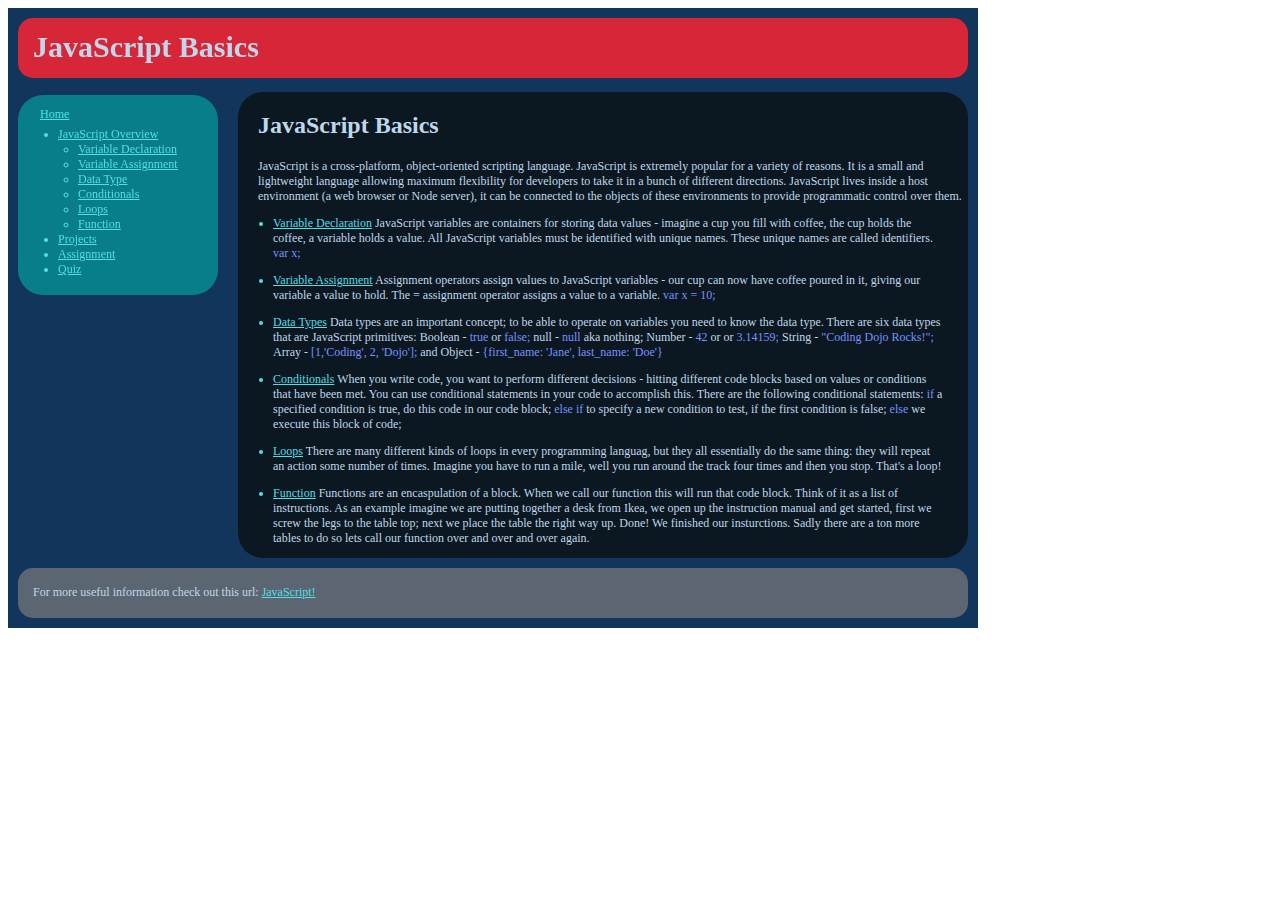
<file: Web Fundamentals/CSS/JavaScript Basics/index.html>
<!DOCTYPE html>
<html lang="en">
    <head>
        <link rel="stylesheet" type="text/css" href="./styles.css">
    </head>
    <body>
        <div class="container">
            <div class="header">
                <h1>JavaScript Basics</h1>
            </div>
            <div class="nav">
                <p>Home</p>
                <ul>
                    <li>JavaScript Overview</li>
                    <ul>
                        <li>Variable Declaration</li>
                        <li>Variable Assignment</li>
                        <li>Data Type</li>
                        <li>Conditionals</li>
                        <li>Loops</li>
                        <li>Function</li>
                    </ul>
                    <li>Projects</li>
                    <li>Assignment</li>
                    <li>Quiz</li>
                </ul>
            </div>
            <div class="main">
                <h2>JavaScript Basics</h2>
                <p class="first">JavaScript is a cross-platform, object-oriented scripting language. JavaScript is 
                extremely popular for a variety of reasons. It is a small and lightweight language
                allowing maximum flexibility for developers to take it in a bunch of different directions. 
                JavaScript lives inside a host environment (a web browser or Node server), it can be 
                connected to the objects of these environments to provide programmatic control over them.</p>
                <ul>
                    <li><p><a href="">Variable Declaration</a> JavaScript variables are containers for
                    storing data values - imagine a cup you fill with coffee, the cup holds the coffee,
                    a variable holds a value. All JavaScript variables must be identified with unique
                    names. These unique names are called identifiers. <span class="blue">var x;</span></p></li>
                    <li><p><a href="">Variable Assignment</a> Assignment operators assign values to JavaScript
                    variables - our cup can now have coffee poured in it, giving our variable a value to hold. 
                    The = assignment operator assigns a value to a variable. <span class="blue">var x = 10;
                    </span></p></li>
                    <li><p><a href="">Data Types</a> Data types are an important concept; to be able to operate
                    on variables you need to know the data type. There are six data types that are JavaScript
                    primitives: Boolean - <span class="blue">true</span> or <span class="blue">false;</span>
                    null - <span class="blue">null</span> aka nothing; Number - <span class="blue">42</span> or
                    or <span class="blue">3.14159;</span> String - <span class="blue">"Coding Dojo Rocks!";</span> 
                    Array - <span class="blue">[1,'Coding', 2, 'Dojo'];</span> and Object - <span class="blue">
                    {first_name: 'Jane', last_name: 'Doe'}</span></p></li>
                    <li><p><a href="">Conditionals</a> When you write code, you want to perform different decisions
                    -  hitting different code blocks based on values or conditions that have been met. You can use
                    conditional statements in your code to accomplish this. There are the following conditional
                    statements: <span class="blue">if</span> a specified condition is true, do this code in our
                    code block; <span class="blue">else if</span> to specify a new condition to test, if the first
                    condition is false; <span class="blue">else</span> we execute this block of code;</p></li>
                    <li><p><a href="">Loops</a> There are many different kinds of loops in every programming
                    languag, but they all essentially do the same thing: they will repeat an action some number of
                    times. Imagine you have to run a mile, well you run around the track four times and then you
                    stop. That's a loop!</p></li>
                    <li><p><a href="">Function</a> Functions are an encaspulation of a block. When we call our
                    function this will run that code block. Think of it as a list of instructions. As an example
                    imagine we are putting together a desk from Ikea, we open up the instruction manual and get 
                    started, first we screw the legs to the table top; next we place the table the right way up. 
                    Done! We finished our insturctions. Sadly there are a ton more tables to do so lets call our
                    function over and over and over again.</p></li>
                </ul>
            </div>
            <div class="footer">
                <p>For more useful information check out this url: <a>JavaScript!</a></p>
            </div>
        </div>
    </body>
</html>
</file>
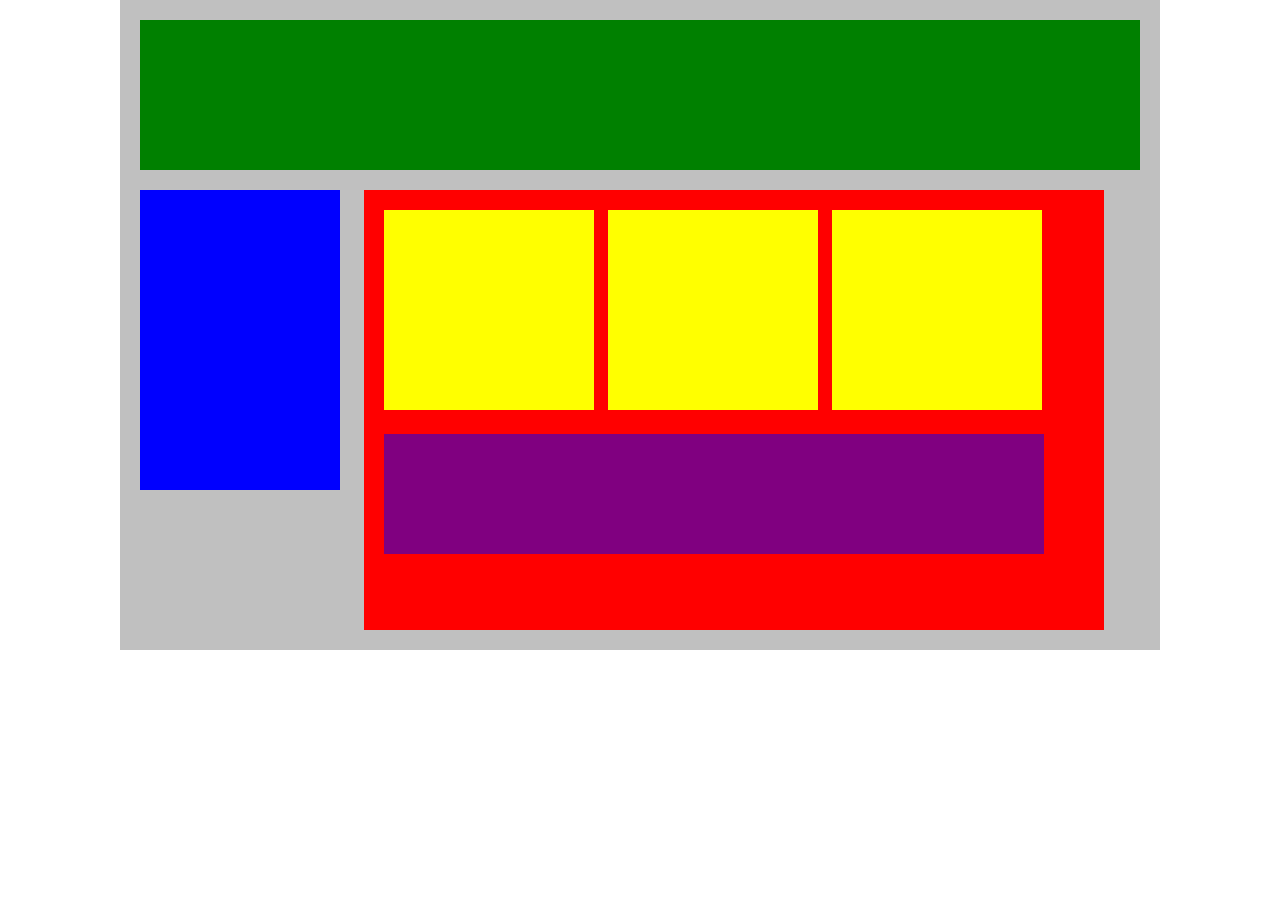
<file: Web Fundamentals/CSS/Plotting Your Blocks/index.html>
<!DOCTYPE html>
<html lang="en">
<head>
    <title>Position Practice</title>
    <link rel="stylesheet" type="text/css" href="style.css">
</head>
<body>
    <div id="wrapper">
        <div id="header"></div>
        <div id="navigation"></div>
        <div id="main_content">
            <div class="subcontents"></div>
            <div class="subcontents"></div>
            <div class="subcontents"></div>
            <div id="advertisement"></div>
        </div>
    </div><!-- end of wrapper -->
</body>
</html>
</file>
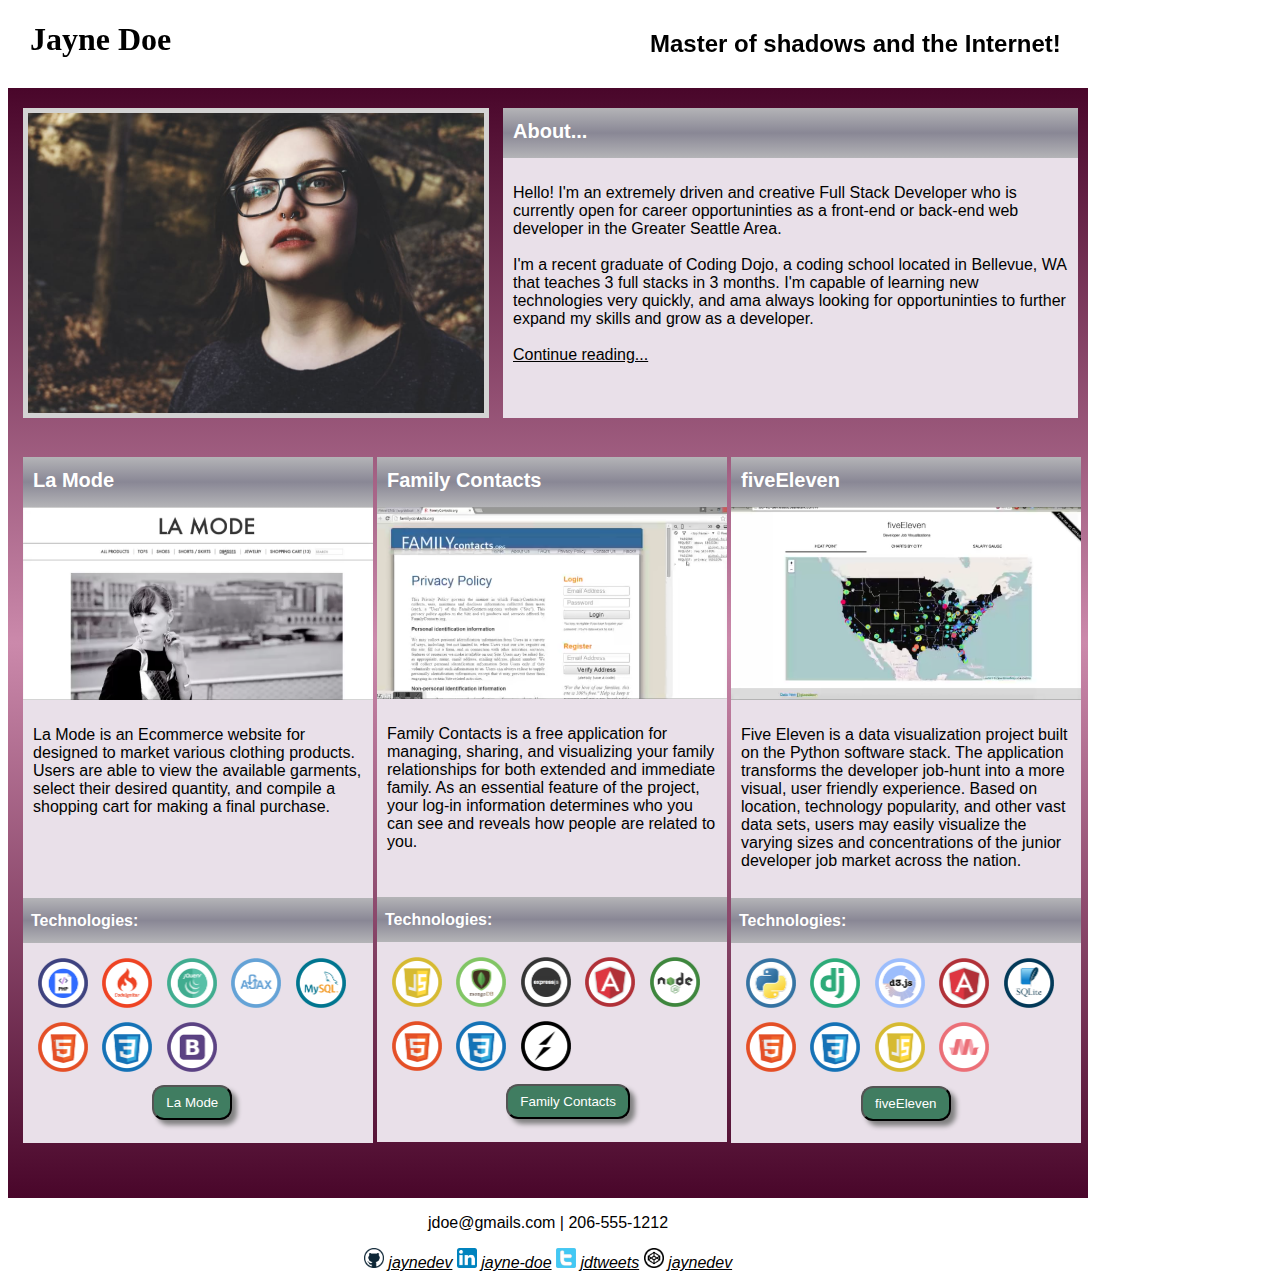
<file: Web Fundamentals/CSS/Portfolio/index.html>
<!DOCTYPE html>
<html lang="en">
    <head>
        <link rel="stylesheet" type="text/css" href="./styles.css">
    </head>
    <body>
        <div class="header">
            <h1>Jayne Doe</h1>
            <h2>Master of shadows and the Internet!</h2>
        </div>
        <div class="container">
            <img id="selfport" src="./images/photo_of_me.jpg">
            <div id="about">
                <div class="title">
                    <h1>About...</h1>
                </div>
                <div class="block">
                    <p>Hello! I'm an extremely driven and creative Full Stack Developer who is 
                    currently open for career opportuninties as a front-end or back-end web 
                    developer in the Greater Seattle Area.<br>
                    <br>
                    I'm a recent graduate of Coding Dojo, a coding school located in Bellevue, WA
                    that teaches 3 full stacks in 3 months. I'm capable of learning new technologies 
                    very quickly, and ama always looking for opportuninties to further expand my 
                    skills and grow as a developer.<br>
                    <br>
                    <a>Continue reading...</a></p>
                </div>
            </div>
            <div id="lamode">
                <div class="title">
                    <h1>La Mode</h1>
                </div>
                <img src="images/lamode.png" width=350px>
                <div class="block">
                    <p>La Mode is an Ecommerce website for designed to market various clothing 
                    products. Users are able to view the available garments, select their desired 
                    quantity, and compile a shopping cart for making a final purchase.
                    </p>
                </div>
                <div class="tech">
                    <h1>Technologies:</h1>
                </div>
                <div class="tech-block">
                    <img src="images/php.png">
                    <img src="images/codeigniter.png">
                    <img src="images/jQuery.png">
                    <img src="images/ajax.png">
                    <img src="images/mysql.png">
                    <img src="images/HTML.png">
                    <img src="images/CSS.png">
                    <img src="images/bootstrap.png">
                    <button>La Mode</button>
                </div>
            </div>
            <div id="contacts">
                <div class="title">
                    <h1>Family Contacts</h1>
                </div>
                <img src="images/familycontacts.png" width=350px>
                <div class="block">
                    <p>Family Contacts is a free application for managing, sharing, and visualizing 
                    your family relationships for both extended and immediate family. As an 
                    essential feature of the project, your log-in information determines who you 
                    can see and reveals how people are related to you.
                    </p>
                </div>
                <div class="tech">
                    <h1>Technologies:</h1>
                </div>
                <div class="tech-block">
                    <img src="images/JavaScript.png">
                    <img src="images/mongodb.png">
                    <img src="images/expressjs.png">
                    <img src="images/angular.png">
                    <img src="images/nodejs.png">
                    <img src="images/HTML.png">
                    <img src="images/CSS.png">
                    <img src="images/socket.png">
                    <button>Family Contacts</button>
                </div>
            </div>
            <div id="fiveEleven">
                <div class="title">
                    <h1>fiveEleven</h1>
                </div>
                <img src="images/fiveEleven.png" width=350px>
                <div class="block">
                    <p>Five Eleven is a data visualization project built on the Python software 
                    stack. The application transforms the developer job-hunt into a more visual, 
                    user friendly experience. Based on location, technology popularity, and other 
                    vast data sets, users may easily visualize the varying sizes and concentrations 
                    of the junior developer job market across the nation.
                    </p>
                </div>
                <div class="tech">
                    <h1>Technologies:</h1>
                </div>
                <div class="tech-block">
                    <img src="images/python.png">
                    <img src="images/django.png">
                    <img src="images/d3.png">
                    <img src="images/angular.png">
                    <img src="images/sqlite.png">
                    <img src="images/HTML.png">
                    <img src="images/CSS.png">
                    <img src="images/JavaScript.png">
                    <img src="images/materialize.png">
                    <button>fiveEleven</button>
                </div>
            </div>
        </div>
        <div class="footer">
            <p>jdoe@gmails.com | 206-555-1212</p>
            <img src="images/github.png">
            <a>jaynedev</a>
            <img src="images/linkedin.png">
            <a>jayne-doe</a>
            <img src="images/twitter.png">
            <a>jdtweets</a>
            <img src="images/codepen.png">
            <a>jaynedev</a>
        </div>
    </body>
</html>
</file>
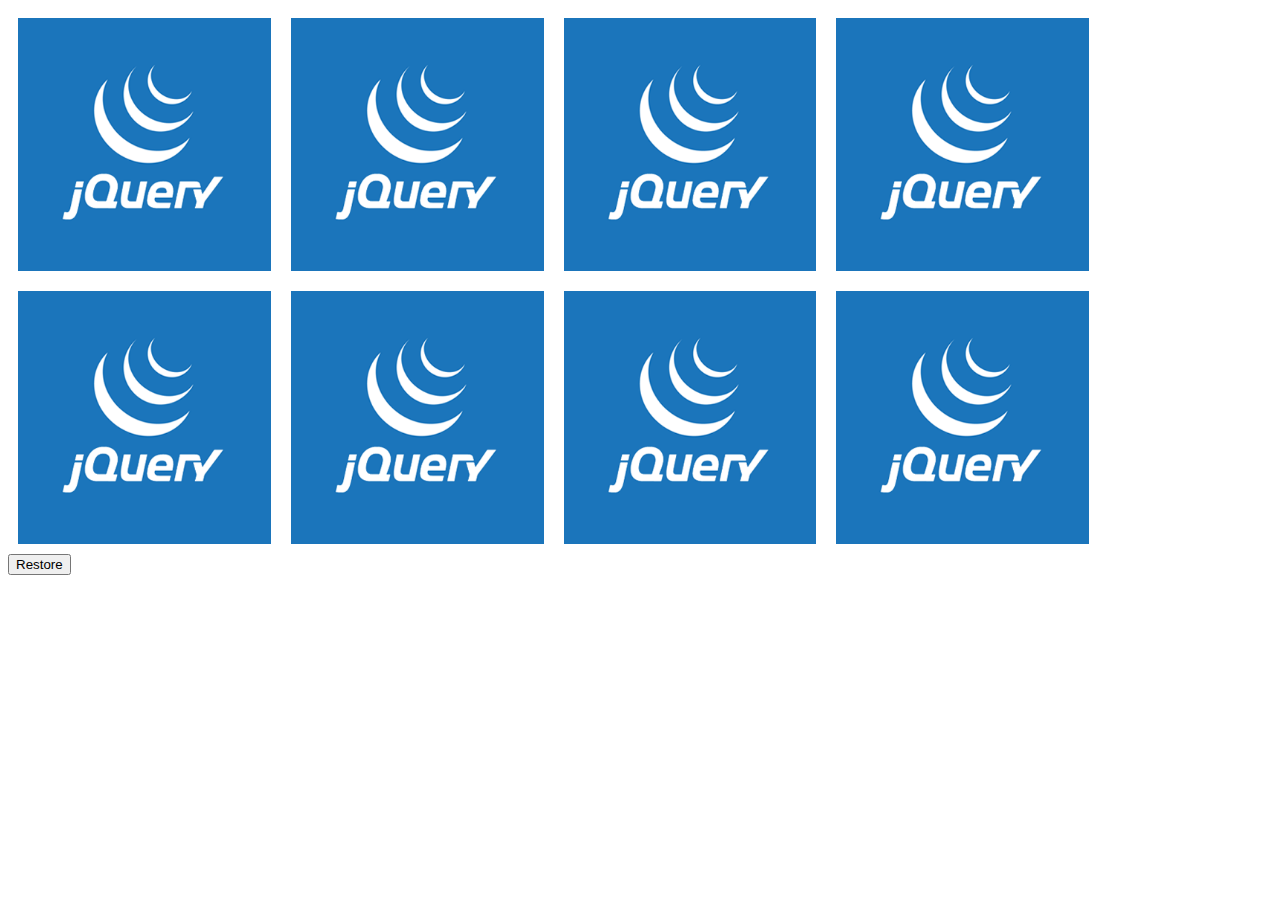
<file: Web Fundamentals/jQuery/Disappearing Ninja/index.html>
<!DOCTYPE html>
<html lang="en">
    <head>
        <link rel="stylesheet" type="text/css" href="styles.css">
        <script src="https://ajax.googleapis.com/ajax/libs/jquery/3.6.0/jquery.min.js"></script>
        <script>
            $(document).ready(function() {
                $("img").click(function() {
                    $(this).hide(); 
                })
                $("#btn").click(function() {
                    $("img").show();
                })
            })
        </script>
    </head>
    <body>
        <div class="row">
            <img src="images/jQuery.png">
            <img src="images/jQuery.png">
            <img src="images/jQuery.png">
            <img src="images/jQuery.png">
        </div>
        <div class="row">
            <img src="images/jQuery.png">
            <img src="images/jQuery.png">
            <img src="images/jQuery.png">
            <img src="images/jQuery.png">
        </div>
        <button id="btn">Restore</button>
    </body>
</html>
</file>
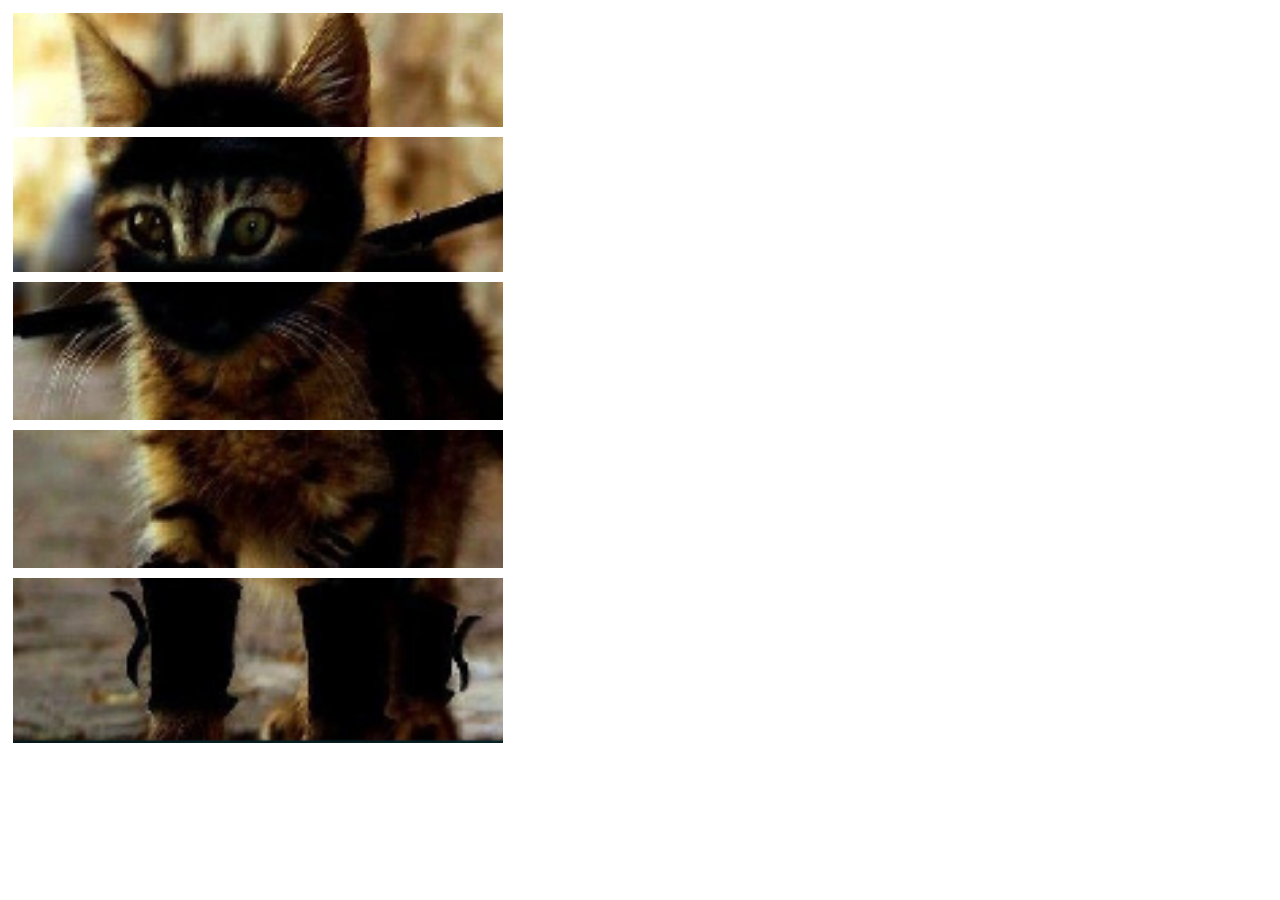
<file: Web Fundamentals/jQuery/Ninja to Cat/index.html>
<!DOCTYPE html>
<html lang="en">
    <head>
        <link rel="stylesheet" type="text/css" href="styles.css">
        <script src="https://ajax.googleapis.com/ajax/libs/jquery/3.6.0/jquery.min.js"></script>
        <script>
            $(document).ready(function() {
                $("img").click(function() {
                    if ($(this).attr("src") == $(this).attr("data-alt-src")) {
                        console.log("Image is Ninja")
                        $(this).attr("src", $(this).attr("origin-src"))
                    } else {
                        console.log("Image is Cat")
                        $(this).attr("src", $(this).attr("data-alt-src"))
                    }
                })
            })
        </script>
    </head>
    <body>
        <div class="column">
            <img src="images/cat0.png" data-alt-src="images/ninja0.png" origin-src="images/cat0.png">
            <img src="images/cat1.png" data-alt-src="images/ninja1.png" origin-src="images/cat1.png">
            <img src="images/cat2.png" data-alt-src="images/ninja2.png" origin-src="images/cat2.png">
            <img src="images/cat3.png" data-alt-src="images/ninja3.png" origin-src="images/cat3.png">
            <img src="images/cat4.png" data-alt-src="images/ninja4.png" origin-src="images/cat4.png">
        </div>
    </body>
</html>
</file>
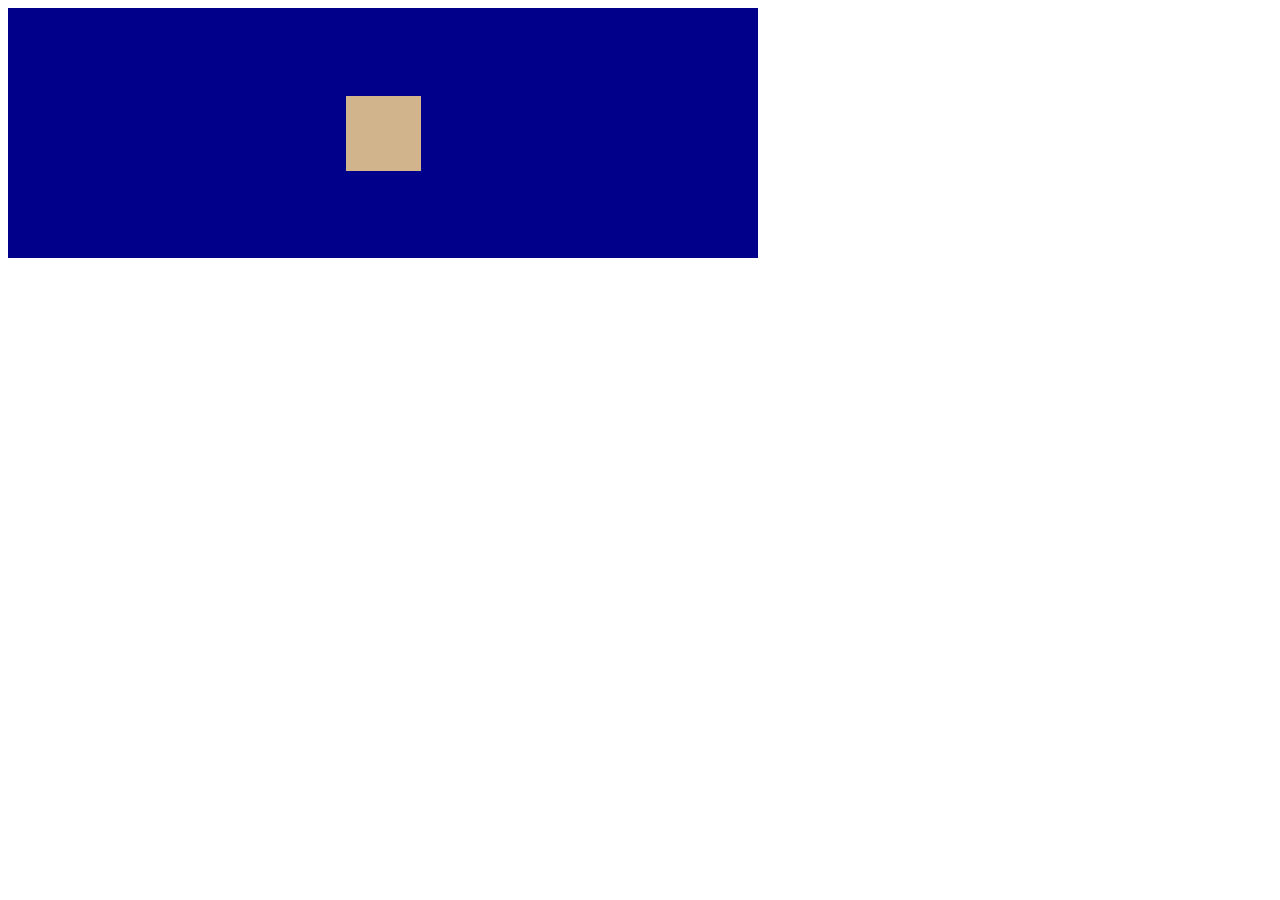
<file: Web Fundamentals/CSS/Flex Navbar/part-1.html>
<!DOCTYPE html>
<html>
    <head>
        <link rel="stylesheet" href="part-1.css">
    </head>
    <body>
        <div class="center-box">
            <div class="center-item"></div>
        </div>
    </body>
</html>
</file>
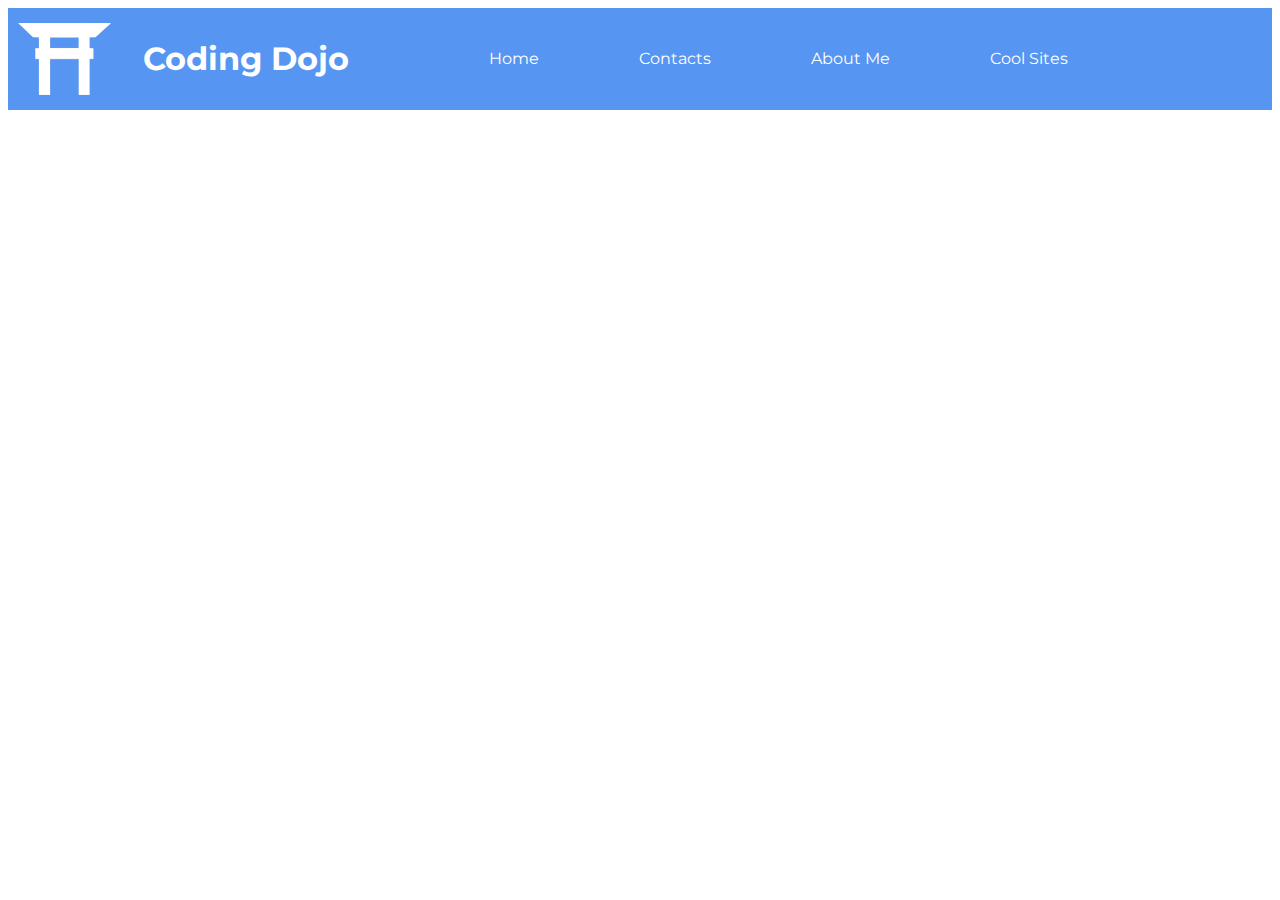
<file: Web Fundamentals/CSS/Flex Navbar/part-2.html>
<!DOCTYPE html>
<html>
    <head>
        <link rel="stylesheet" href="part-2.css">
        <link rel="preconnect" href="https://fonts.gstatic.com">
        <link href="https://fonts.googleapis.com/css2?family=Montserrat&display=swap" rel="stylesheet">
    </head>
    <body>
        <div class="nav">
            <img src="dojo-icon.png" alt="dojo-icon">
            <h1>Coding Dojo</h1>
            <ul>
                <li><a href="#">Home</a></li>
                <li><a href="#">Contacts</a></li>
                <li><a href="#">About Me</a></li>
                <li><a href="#">Cool Sites</a></li>
            </ul>
        </div>
    </body>
</html>
</file>
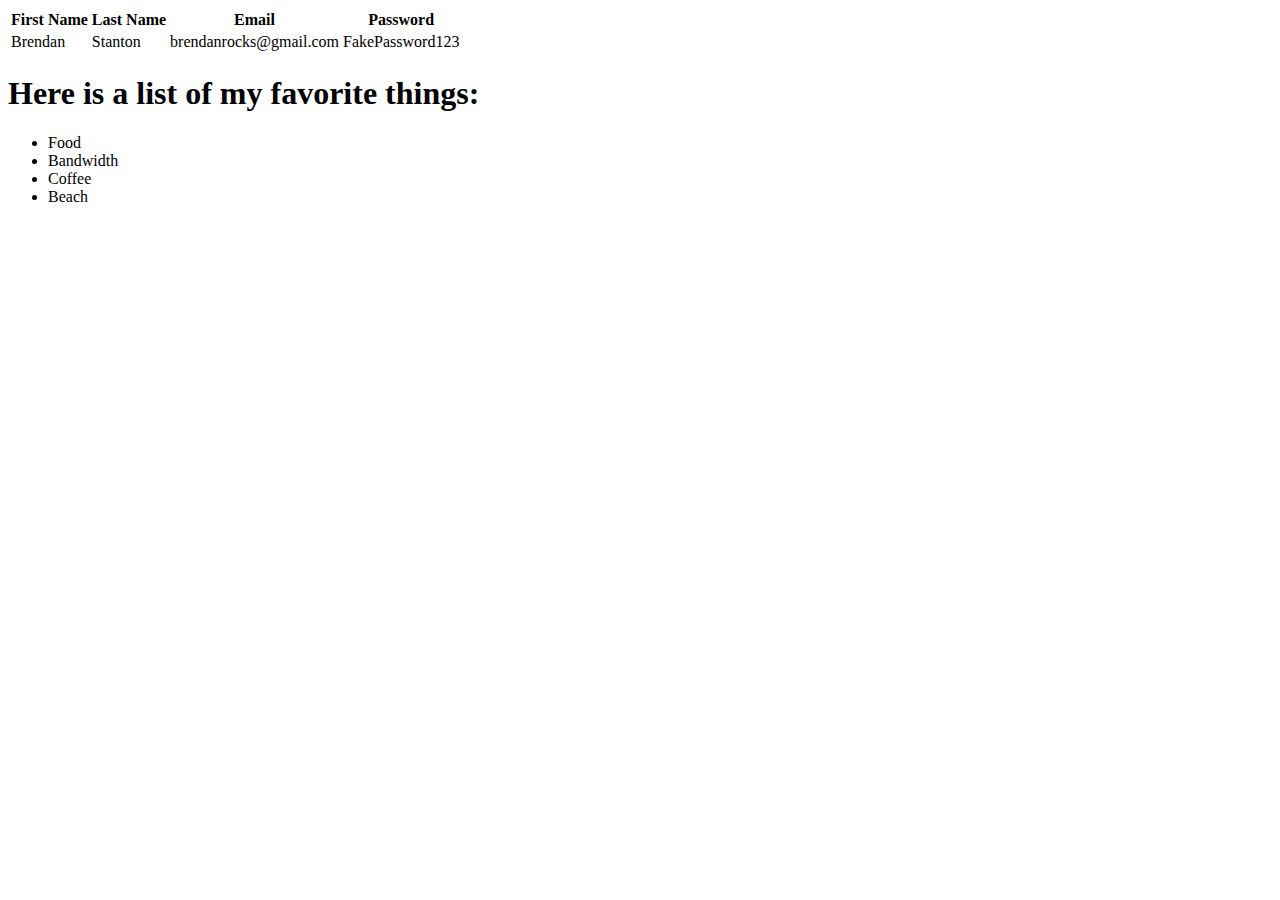
<file: Web Fundamentals/HTML/PCS_Assignment/pcs2.html>
<!DOCTYPE html>
<html>
    <head>
        <title>Basic II</title>
    </head>
    <body>
        <table> 
            <thead>
                <tr>
                    <th>First Name</th>
                    <th>Last Name</th>
                    <th>Email</th>
                    <th>Password</th>
                </tr>
            </thead>
            <tbody>
                <tr>
                    <td>Brendan</td>
                    <td>Stanton</td>
                    <td>brendanrocks@gmail.com</td>
                    <td>FakePassword123</td>
                </tr>
            </tbody>
        </table>
        <h1>Here is a list of my favorite things:</h1>
        <ul>
            <li>Food</li>
            <li>Bandwidth</li>
            <li>Coffee</li>
            <li>Beach</li>
        </ul>
    </body>
</html>
</file>
<file: Web Fundamentals/CSS/JavaScript Basics/styles.css>
.container {
    display: block;
    background-color: #12355b;
    width: 970px;
    min-height: 300px;
}

.header {
    display: inline-block;
    background-color: #d72638;
    margin: 10px;
    height: 60px;
    border-radius: 15px;
    width: 950px;
}

h1 {
    position: fixed;
    color: #bfd7ea;
    margin-left: 15px;
    top: 10px;
    font-size: 30px;
    font-weight: bolder;
}

h2 {
    /* position: fixed;
    margin-left: 15px;
    top: 10px;
    font-size: 30px;
    font-weight: bolder; */
    color: #bfd7ea;
}

.nav {
    display: inline-block;
    position:fixed;
    border-radius: 25px;
    background-color: #087e8b;
    width: 200px;
    min-height: 200px;
    left: 18px;
    top: 95px;
}

h2 {
    position: relative;
    left: 20px;
}

.first {
    font-size: 12px;
    margin: 10px;
    position: relative;
    left: 10px;
}

a {
    color: #52dee5;
    text-decoration: underline;
}

.main ul {
    text-decoration: none;
    font-size: 12px;
    margin: 10px;
    position: relative;
    left: -15px;
}

.blue {
    color: #7692ff;
}

.nav p, ul {
    color: #52dee5;
    text-decoration: underline;
    font-size: 12px;
}

.nav p {
    position: fixed;
    left: 40px;
}

.nav ul {
    position: relative;
    top: 20px;
}

.nav ul ul {
    position: relative;
    top: 0px;
    left: -20px;
}

.main {
    background-color:#0c1821;
    display: inline-block;
    position: relative;
    border-radius: 25px;
    width: 730px;
    left: 230px;
}

p {
    color: #bfd7ea;
}

.footer {
    display: inline-block;
    background-color: #5c6672;
    margin: 10px;
    height: 50px;
    border-radius: 15px;
    width: 950px;
}

.footer p {
    font-size: 12px;
    position: relative;
    top: 5px;
    left: 15px;
}
</file>
<file: Web Fundamentals/CSS/Plotting Your Blocks/style.css>
*{ 
    margin: 0px;
    padding: 0px;
}

#wrapper{
    width: 1000px;
    background-color: silver;
    margin: 0px auto;
    padding: 20px;
}

#header{
    min-height: 150px;
    background-color: green;
    margin-bottom: 20px;
}

#navigation{
    min-height: 300px;
    width: 200px;
    background-color: blue;
    display: inline-block;
}

#main_content{
    min-height: 400px;
    width: 700px;
    background-color: red;
    display: inline-block;
    margin-left: 20px;
    padding: 20px;
    vertical-align: top;
}

.subcontents{
    min-height: 200px;
    width: 210px;
    background-color: yellow;
    display: inline-block;
    margin-right: 10px;
}

#advertisement{
    min-height: 120px;
    width: 660px;
    background-color: purple;
    margin-top: 20px;
}
</file>
<file: Web Fundamentals/CSS/Portfolio/styles.css>
.container {
    background: #49062A;
    background: -moz-linear-gradient(top, #49062A 0%, #CB89AB 50%, #49062A 100%);
    background: -webkit-linear-gradient(top, #49062A 0%, #CB89AB 50%, #49062A 100%);
    background: linear-gradient(to bottom, #49062A 0%, #CB89AB 50%, #49062A 100%);
    width: 1080px;
}

.header {
    background-color: white;
    width: 1080px;
    height: 80px;
}
.header h1 {
    font-family: cursive;
    position: fixed;
    left: 30px;
    top: 0px;
}

.header h2 {
    position: fixed;
    font-family: sans-serif;
    left: 650px;
    top: 10px;
}

#selfport {
    height: 300px;
    border: 5px solid lightgray;
    position: relative;
    left: 15px;
    top: 20px;
}

#about .title {
    width: 575px;
}

#about .block {
    top: 0px;
    width: 555px;
    height: 240px;
}

.block {
    background-color: #e9e0e9;
    width: 330px;
    font-size: 16px;
    font-family: sans-serif;
    padding: 10px;
    height: 180px;
    color: black;
    position: relative;
    top: -4px;
}

a {
    text-decoration: underline;
}

#about {
    position: relative;
    display: inline-block;
    left: 25px;
    bottom: 38px;
}

.title {
    background: #b4b4b7;
    background: -moz-linear-gradient(top, #b4b4b7 0%, #898795 50%, #B4B4B7 100%);
    background: -webkit-linear-gradient(top, #b4b4b7 0%, #898795 50%, #B4B4B7 100%);
    background: linear-gradient(to bottom, #b4b4b7 0%, #898795 50%, #B4B4B7 100%);
    width:350px;
    font-family: sans-serif;
    color: white;
    font-size: 10px;
    height: 50px;
    position: relative;
}

.title h1 {
    position: relative;
    left: 10px;
    top: 12px;
}

#lamode {
    position: relative;
    display: inline-block;
    left: 15px;
    bottom: 38px;
}

#lamode img {
    position: relative;
}

.tech {
    background: #b4b4b7;
    background: -moz-linear-gradient(top, #b4b4b7 0%, #898795 50%, #B4B4B7 100%);
    background: -webkit-linear-gradient(top, #b4b4b7 0%, #898795 50%, #B4B4B7 100%);
    background: linear-gradient(to bottom, #b4b4b7 0%, #898795 50%, #B4B4B7 100%);
    width:350px;
    font-family: sans-serif;
    color: white;
    font-size: 10px;
    height: 45px;
    position: relative;
    top: -17px;
}
.tech h1 {
    position: relative;
    font-size: 16px;
    top: 14px;
    left: 8px;
}

.tech-block {
    background-color: #e9e0e9;
    width: 330px;
    font-size: 16px;
    font-family: sans-serif;
    padding: 10px;
    height: 180px;
    color: black;
    position: relative;
    top: -17px;
}

.tech-block img {
    width: 50px;
    margin: 5px;
}

.tech-block button {
    border-radius: 12px;
    padding: 8px 12px;
    background-color: #407d61;
    color: white;
    box-shadow: 5px 5px 5px grey;
    margin: auto;
    position: relative;
    top: 30px;
    right: 74px;
}

#contacts {
    display: inline-block;
    position: relative;
    left: 15px;
    bottom: 39px;
}
#fiveEleven {
    display: inline-block;
    position: relative;
    left: 15px;
    bottom: 12px;
}

#fiveEleven button {
    position: relative;
    left: 120px;
    top: 5px;
}

.footer {
    text-align: center;
    width:  1080px;
    font-family: sans-serif;
}

.footer img {
    width: 20px;
}

.footer a {
    text-decoration: underline;
    font-style: italic;
}
</file>
<file: Web Fundamentals/jQuery/Disappearing Ninja/styles.css>
.row {
    display:flex;
    width: auto;
    min-height: 200px;
}

img {
    margin: 10px;
    max-width: 20%;
}
</file>
<file: Web Fundamentals/jQuery/Ninja to Cat/styles.css>
.column {
    display:flex;
    flex-direction: column;
    width: 500px;
}

img {
    margin: 5px;
}
</file>
<file: Web Fundamentals/CSS/Flex Navbar/part-1.css>
.center-box {
    background-color: darkblue;
    width: 750px;
    height: 250px;
    display: flex;
    align-items: center;
    justify-content: center;
}

.center-item {
    background-color: tan;
    width: 75px;
    height: 75px;
}
</file>
<file: Web Fundamentals/CSS/Flex Navbar/part-2.css>
* {
    font-family: 'Montserrat', sans-serif;
    color: white;
}

.nav img {
    height:4.5em;
    margin-right: 2em;
}

.nav {
    background-color: #5795F3;
    width: fit-max;
    display: flex;
    align-items: center;
    justify-content: flex-start;
    padding: 10px;
}

.nav ul {
    display: flex;
    justify-content: space-between;
    list-style-type: none;
}

.nav ul li {
    margin-left: 100px;
}

.nav ul a {
    text-decoration: none;
}
</file>
